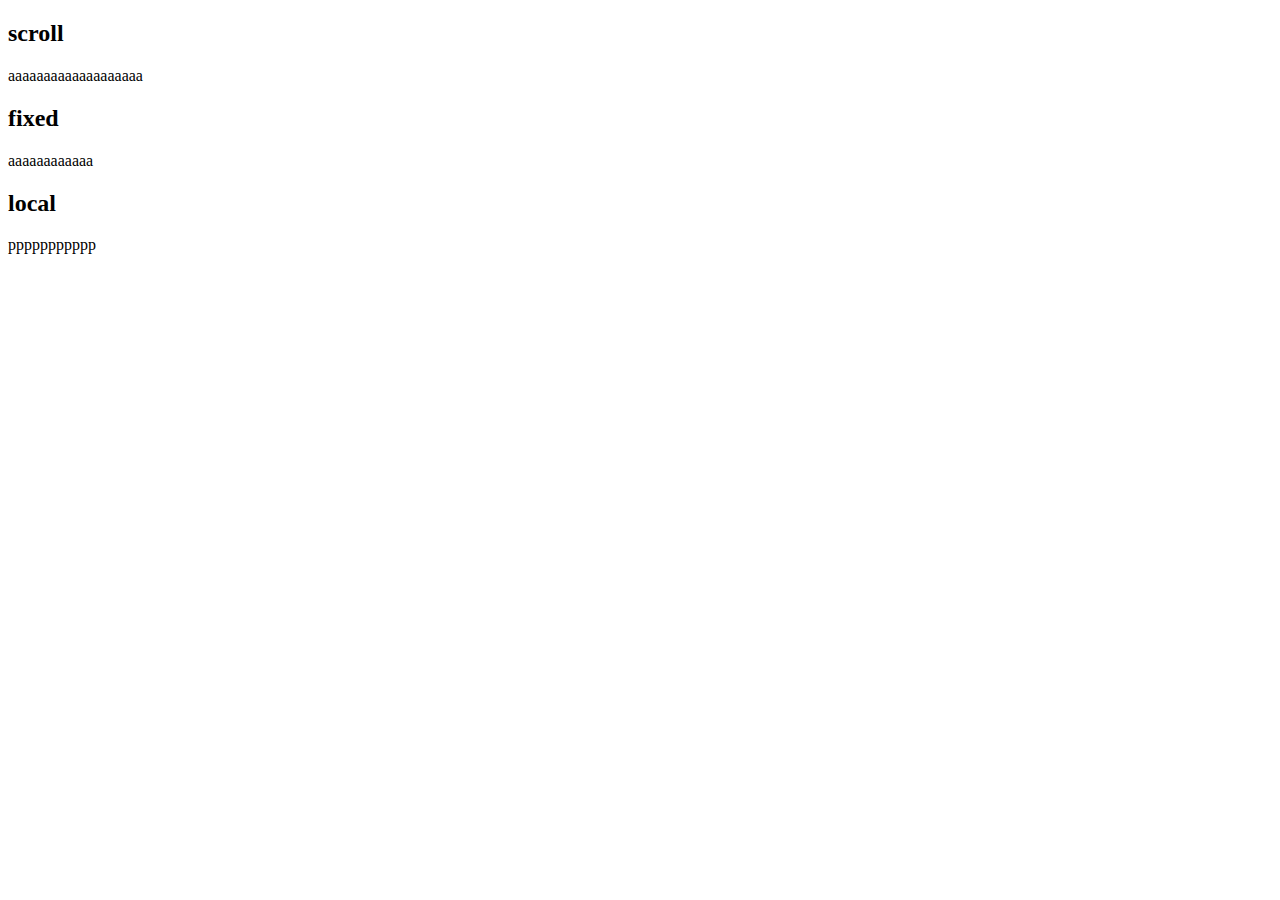
<file: index-2.html>
<!DOCTYPE html>
<html>
<head>
    <title>background-attachment</title>
    <link rel="stylesheet" href="style.css">
    <link rel="stylesheet" href="page-styles.css">
</head>
<body>
    <div class="scroll attch">
        <h2>scroll</h2>
        <p>aaaaaaaaaaaaaaaaaaa</p>
    
    </div>
    <div class="fixed attch">
        <h2>fixed</h2>
        <p>aaaaaaaaaaaa</p>
        
    </div>
    <div class="local attch">
        <h2>local</h2>
        <p>ppppppppppp</p>
    </div>
</body>
</html>
</file>
<file: style.css>
.box{
    background-color: #be5d5d;
    background-image:
      url('anime.png');
    background-repeat: no-repeat;
    background-position: right top;
}
.scroll{
    background-attachment: scroll;
    /* this is default value */
}

.fixed{
    background-attachment:fixed;
}

.local{
    background-attachment:local;
}
</file>
<file: page-styles.css>
.box{
    background-color: #e4e4e4;
    background-image: url('anime.png');
    background-repeat: repeat-x;
}
.scroll{
    background-attachment: scroll;
    /* this is default value */
}

.fixed{
    background-attachment:fixed;
}

.local{
    background-attachment:local;
}
</file>
